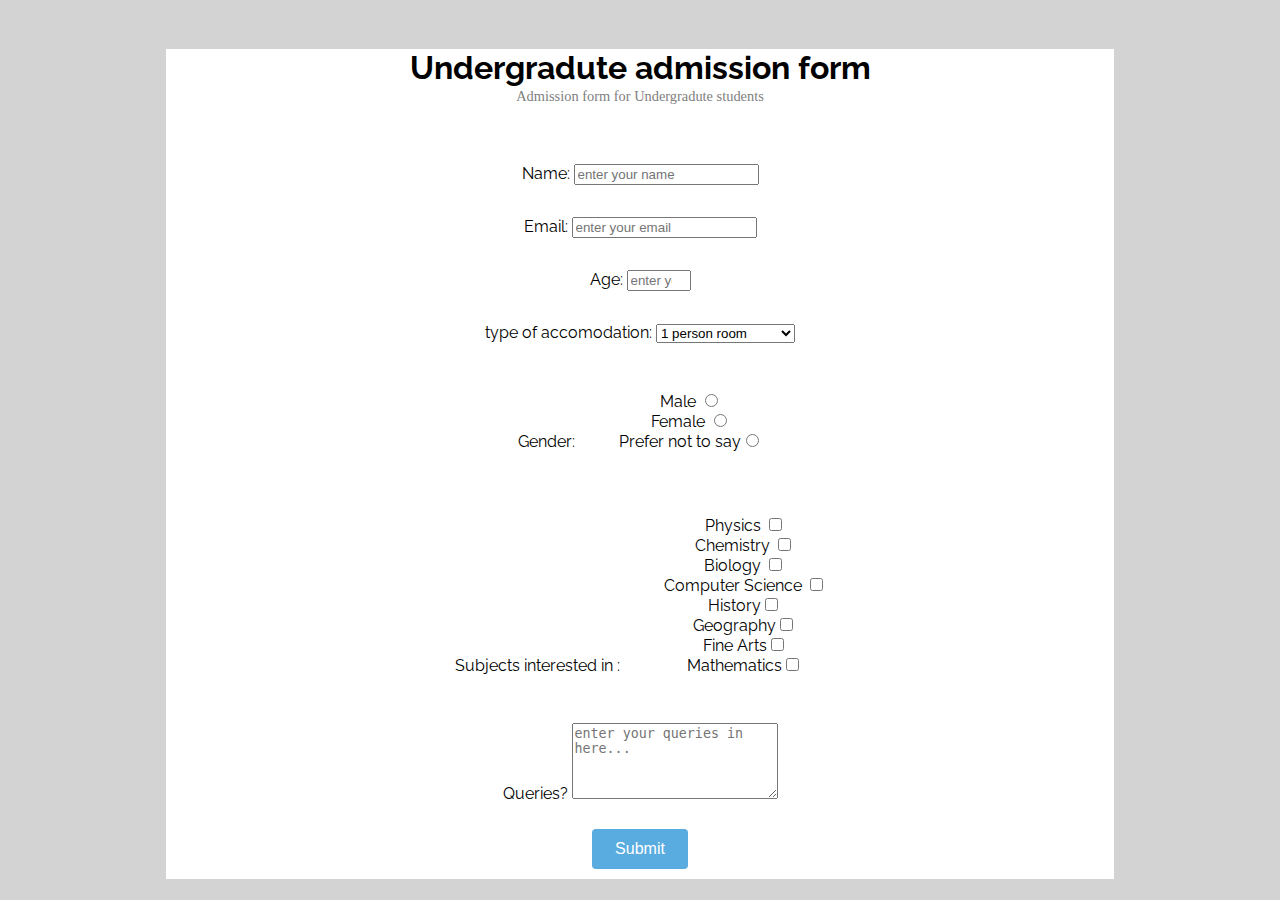
<file: responsive-web-design-projects/survey-form/index.html>
<!DOCTYPE html>
<html>
    <head>
        <title>Survey form</title>
        <link href="style.css" type="text/css" rel="stylesheet">
    </head>
    <body>
        <div class="main">
        <form action="" id="survey-form" method="GET">
           <h1 id="title">Undergradute admission form</h1>
           <p id = "description">Admission form for Undergradute students</p>
           
            <div class="row">
               <div class="elements">
                    <div class="left-col">
                        <label for="name" id="name-label">Name:</label>
                    </div>
                    <div class="right-col">
                        <input type="text" id="name" name="name" placeholder="enter your name" required>
                    </div>
               </div>
            </div>

            <div class="row">
                <div class="elements">
                    <div class="left-col">
                        <label for="email" id="email-label">Email:</label>
                    </div>
                    <div class="right-col">
                        <input type="email" id="email" name="email" placeholder="enter your email" required>
                    </div>
                </div>
            </div>

            <div class="row">
                <div class="elements">
                    <div class="left-col">
                        <label for="number" id="number-label">Age:</label>
                    </div>
                    <div class="right-col">
                        <input type="number" id="number" name="number" type="number" min="1" max="130" required 
                        placeholder="enter your age">
                    </div>
                </div>
            </div>

            <div class="row">
                <div class="elements">
                    <div class="left-col">
                        type of accomodation:
                    </div>
                    <div class="right-col">
                        <select id="dropdown">
                            <option disabled >Select accomdation</option>
                            <option>1 person room</option>
                            <option>2 person room</option>
                            <option>4 person room</option>
                            <option>self accomodation</option>
                        </select>
                    </div>
                </div>
            </div>

            <div class="row">
                <div class="elements">
                    <div class="left-col">
                        Gender:
                    </div>
                    <div class="right-col">
                        <ul>
                            <li>Male <input type="radio" name="gender" value="1"> </li>
                            <li>Female <input type="radio" name="gender" value="2"> </li>
                            <li>Prefer not to say<input type="radio" name="gender" value="3"> </li>
                        </ul>
                    </div>
                </div>
            </div>

            <div class="row">
                <div class="elements">
                    <div class="left-col">
                        Subjects interested in :
                    </div>
                    <div class="right-col">
                        <ul>
                            <li>Physics <input type="checkbox" name="subject" value="1"> </li>
                            <li>Chemistry <input type="checkbox" name="subject" value="2"> </li>
                            <li>Biology <input type="checkbox" name="subject" value="3"></li>
                            <li>Computer Science <input type="checkbox" name="subject" value="4"></li>
                            <li>History<input type="checkbox" name="subject" value="5"></li>
                            <li>Geography<input type="checkbox" name="subject" value="6"></li>
                            <li>Fine Arts<input type="checkbox" name="subject" value="7"></li>
                            <li>Mathematics<input type="checkbox" name="subject" value="8"></li>
                        </ul>
                    </div>
                </div>
            </div>
            
            <div class="row">
                <div class="elements">
                    <div class="left-col">
                        Queries?
                    </div>
                    <div class="right-col">
                        <textarea id="query" placeholder="enter your queries in here..."></textarea>
                    </div>
                </div>
            </div>
            <button id="submit" type="submit">Submit</button>

        </form>
        </div>
    </body>
</html>
</file>
<file: responsive-web-design-projects/survey-form/style.css>
@import url(https://fonts.googleapis.com/css?family=Raleway:400,500);
#survey-form{
    background-color:white;
    text-align: center;
}
body{
    background-color: lightgray;
    font-family: 'Raleway', Helvetica, sans-serif;
    text-align: center;
}
#description{
    color:gray;
    font-family: initial;
    font-size: 0.9em;
    margin-top: -20px;
    margin-bottom: 3em;
}
.row{
    padding:1em;
    text-align: center;
}
.left-col{
    display: inline-block;
}
.right-col{
    display: inline-block;
}

.elements{
    display: inline-block;
}
ul{
    list-style-type: none;
}

textarea{
    height: 70px;
    width: 200px;
}
button{
    background-color: #59ace0;
    border-radius: 4px;
    color: white;
    font-size: 1em;
    height: 40px;
    width: 96px;
    margin: 10px;
    border: 0px solid;
}
.main{
  display: inline-block;
  border-radius: 4px;
  width: 75%;
  padding: 10px;
  padding-top: 20px;
}
</file>
